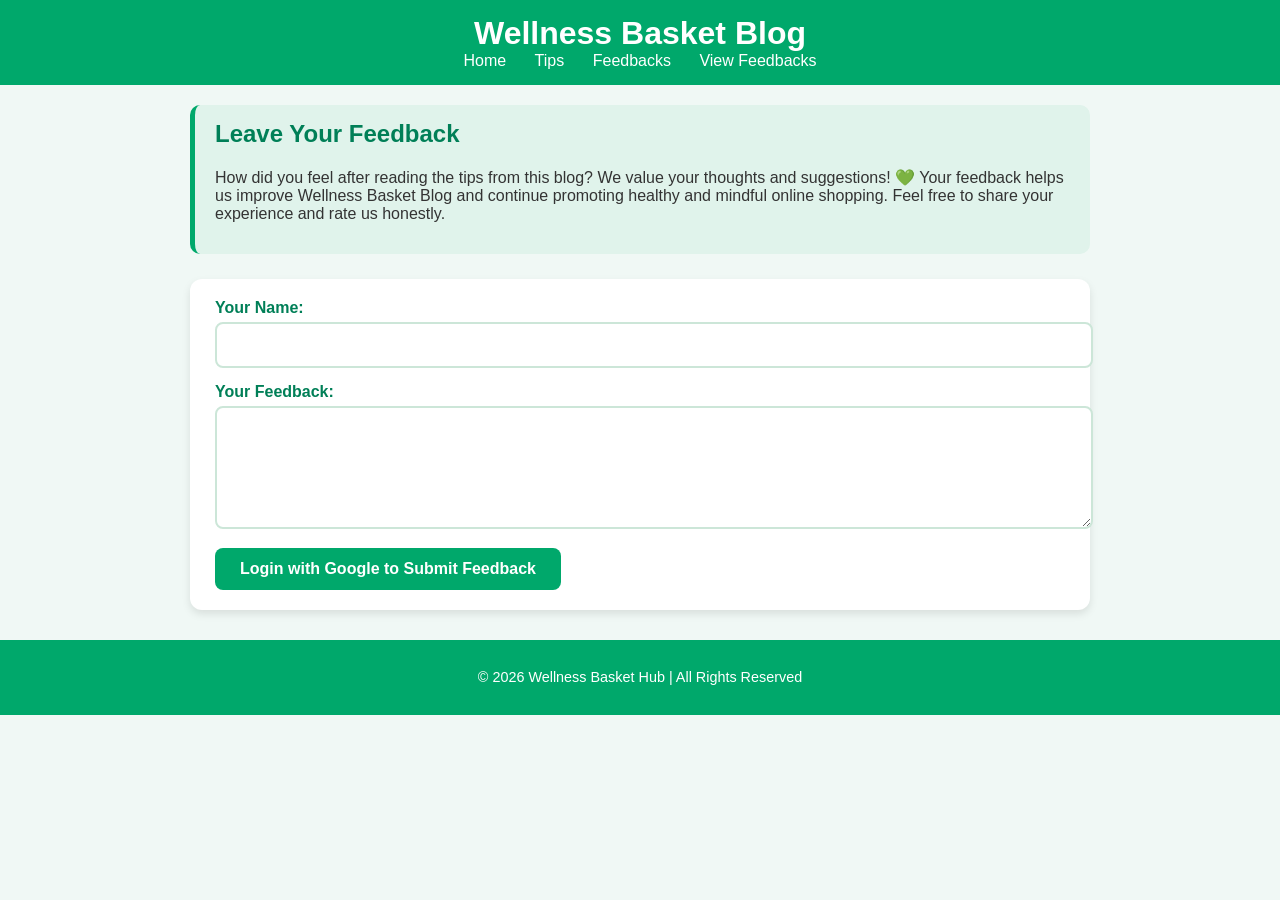
<file: feedbacks.html>
<!DOCTYPE html>
<html lang="en">
<head>
    <meta charset="UTF-8">
    <title>Feedbacks - Wellness Basket Blog</title>
    <meta name="viewport" content="width=device-width, initial-scale=1">
    <link rel="stylesheet" href="style.css">
</head>
<body>

    <header>
        <h1>Wellness Basket Blog</h1>
        <nav>
            <a href="index.html">Home</a>
            <a href="tips.html">Tips</a>
            <a href="feedbacks.html">Feedbacks</a>
                            <a href="view-feedbacks.html">View Feedbacks</a>
        </nav>
    </header>

    <main>
        <!-- Feedback Form Section -->
        <section class="feedback-intro">
                <h2>Leave Your Feedback</h2>
    <p>
        How did you feel after reading the tips from this blog? We value your thoughts and suggestions! 💚  
        Your feedback helps us improve Wellness Basket Blog and continue promoting 
        healthy and mindful online shopping. Feel free to share your experience 
        and rate us honestly.
    </p>
</section>
        <section class="feedback-form">
    <form id="feedback">
        <label for="name">Your Name:</label>
        <input type="text" id="name" required>

        <label for="message">Your Feedback:</label>
        <textarea id="message" rows="5" required></textarea>
        <button id="loginBtn">Login with Google to Submit Feedback</button>
    </form>
</section>
<script type="module" src="firebase.js"></script>
</body>
    </main>

    <footer>
        <p>&copy; 2026 Wellness Basket Hub | All Rights Reserved</p>
    </footer>
</html>
</file>
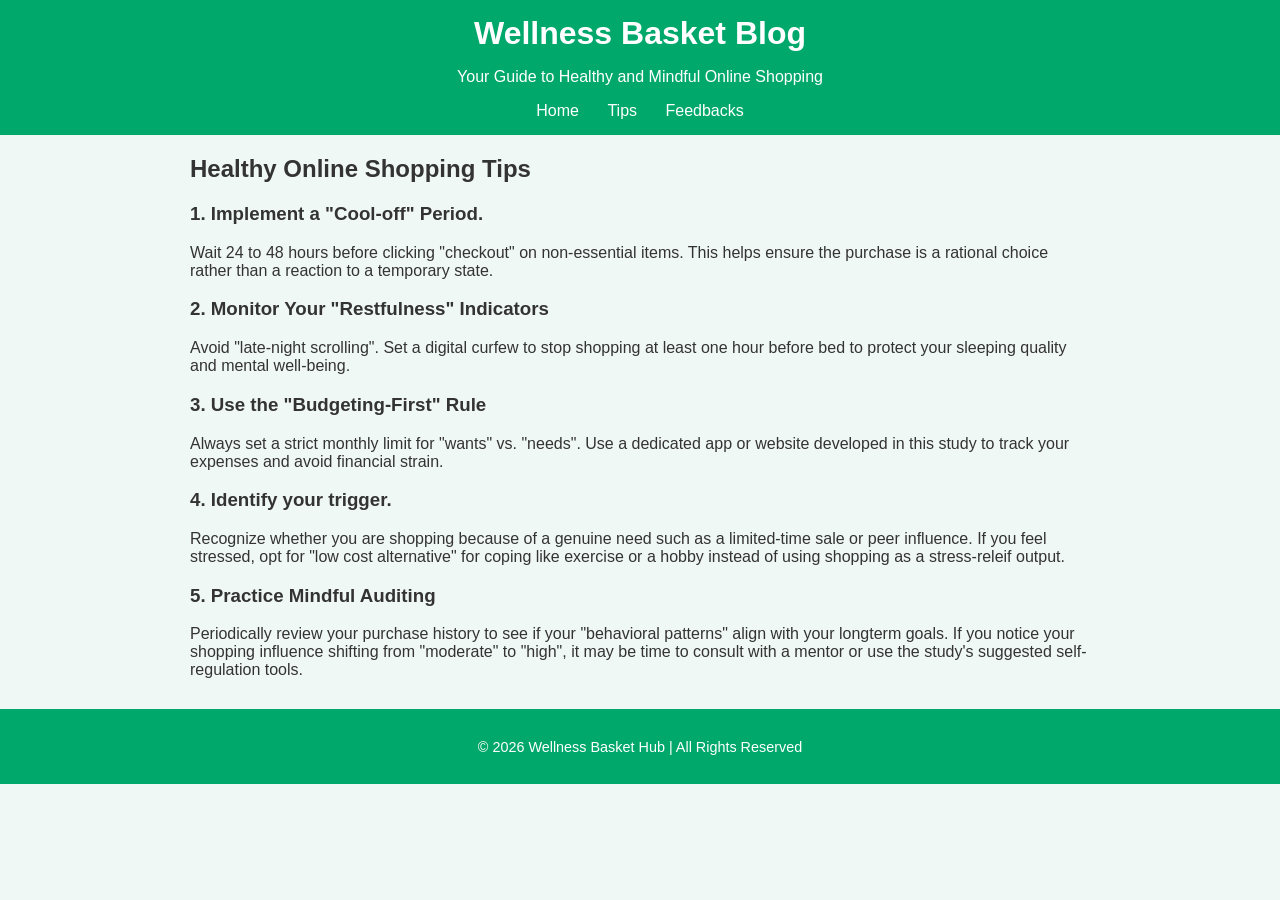
<file: tips.html>
<!DOCTYPE html>
<html lang="en">
<head>
    <meta charset="UTF-8">
    <title>Healthy Online Shopping Tips</title>
    <meta name="viewport" content="width=device-width, initial-scale=1">
    <link rel="stylesheet" href="style.css">
</head>
<body>

    <header>
        <h1>Wellness Basket Blog</h1>
        <p class="tagline">Your Guide to Healthy and Mindful Online Shopping</p>
        <nav>
            <a href="index.html">Home</a>
            <a href="tips.html">Tips</a>
            <a href="feedbacks.html">Feedbacks</a>
        </nav>
    </header>

    <main>
        <section class="tips-section">
            <h2>Healthy Online Shopping Tips</h2>

            <article class="tip">
                <h3>1. Implement a "Cool-off" Period. </h3>
                <p>
                    Wait 24 to 48 hours before clicking "checkout" on non-essential items.
                    This helps ensure the purchase is a rational choice rather than a reaction to a temporary state.
                </p>
            </article>

            <article class="tip">
                <h3>2. Monitor Your "Restfulness" Indicators</h3>
                <p>
                    Avoid "late-night scrolling". Set a digital curfew to stop shopping at least one hour before bed to protect your sleeping quality and mental well-being.
                </p>
            </article>

            <article class="tip">
                <h3>3. Use the "Budgeting-First" Rule</h3>
                <p>
                    Always set a strict monthly limit for "wants" vs. "needs".
                    Use a dedicated app or website developed in this study to track your expenses and avoid financial strain.
                </p>
            </article>

            <article class="tip">
                <h3>4. Identify your trigger.</h3>
                <p>
                    Recognize whether you are shopping because of a genuine need such as a limited-time sale or peer influence.
                    If you feel stressed, opt for "low cost alternative" for coping like exercise or a hobby instead of using shopping as a stress-releif output.
                    
                </p>
            </article>

            <article class="tip">
                <h3>5. Practice Mindful Auditing</h3>
                <p>
                    Periodically review your purchase history to see if your "behavioral patterns" align with your longterm goals.
                    If you notice your shopping influence shifting from "moderate" to "high", it may be time to consult with a mentor or use the study's suggested self-regulation tools.
                </p>
            </article>

        </section>
    </main>

    <footer>
        <p>&copy; 2026 Wellness Basket Hub | All Rights Reserved</p>
    </footer>

</body>
</html>
</file>
<file: style.css>
/* Base styling */
body {
    font-family: 'Segoe UI', Tahoma, Geneva, Verdana, sans-serif;
    margin: 0;
    padding: 0;
    background-color: #f0f8f5; /* soft minty background */
    color: #333;
}

header, footer {
    background-color: #00A86B; /* jade green */
    color: white;
    text-align: center;
    padding: 15px 0;
}

header h1 {
    margin: 0;
    font-size: 2rem;
    font-weight: 600;
}

nav a {
    margin: 0 12px;
    text-decoration: none;
    color: white;
    font-weight: 500;
    transition: all 0.3s ease;
}

nav a:hover {
    color: #f0f8f5;
    text-shadow: 1px 1px 2px #00000020;
}

/* Main content */
main {
    max-width: 900px;
    margin: 20px auto;
    padding: 0 15px;
}

/* Feedback Intro */
.feedback-intro {
    background-color: #e0f3eb; /* light jade */
    border-left: 5px solid #00A86B;
    padding: 15px 20px;
    border-radius: 10px;
    margin-bottom: 25px;
}

.feedback-intro h2 {
    margin-top: 0;
    color: #007f57;
}

/* Feedback Form */
.feedback-form {
    background-color: white;
    padding: 20px 25px;
    border-radius: 12px;
    box-shadow: 0 4px 8px rgba(0,0,0,0.1);
    margin-bottom: 30px;
}

.feedback-form label {
    display: block;
    margin-bottom: 5px;
    font-weight: 600;
    color: #007f57;
}

.feedback-form input,
.feedback-form textarea {
    width: 100%;
    padding: 12px;
    margin-bottom: 15px;
    border: 2px solid #cce6d8;
    border-radius: 8px;
    font-size: 1rem;
    transition: all 0.3s ease;
}

.feedback-form input:focus,
.feedback-form textarea:focus {
    border-color: #00A86B;
    outline: none;
    box-shadow: 0 0 5px rgba(0,168,107,0.4);
}

.feedback-form button {
    background-color: #00A86B;
    color: white;
    border: none;
    padding: 12px 25px;
    font-size: 1rem;
    border-radius: 8px;
    cursor: pointer;
    transition: all 0.3s ease;
    font-weight: 600;
}

.feedback-form button:hover {
    background-color: #007f57;
    transform: scale(1.05);
}

/* Feedback List */
.feedbacks {
    margin-top: 20px;
}

.feedbacks article {
    background-color: #e0f3eb;
    border-radius: 12px;
    padding: 15px 20px;
    margin-bottom: 15px;
    position: relative;
    box-shadow: 0 2px 5px rgba(0,0,0,0.05);
}

.feedbacks article p {
    margin: 0 0 10px 0;
    font-size: 1rem;
}

.feedbacks article .author {
    font-size: 0.9rem;
    font-style: italic;
    color: #006644;
}

/* Delete button */
.delete-btn {
    position: absolute;
    top: 10px;
    right: 10px;
    background-color: #ff6b6b;
    color: white;
    border: none;
    padding: 5px 10px;
    font-size: 0.8rem;
    border-radius: 6px;
    cursor: pointer;
    transition: all 0.3s ease;
}

.delete-btn:hover {
    background-color: #e63946;
}

/* Footer */
footer {
    font-size: 0.9rem;
    margin-top: 30px;
}

/* Responsive */
@media (max-width: 600px) {
    nav a {
        display: block;
        margin: 8px 0;
    }

    .feedback-form, .feedback-intro, .feedbacks article {
        padding: 15px;
    }
}
</file>
